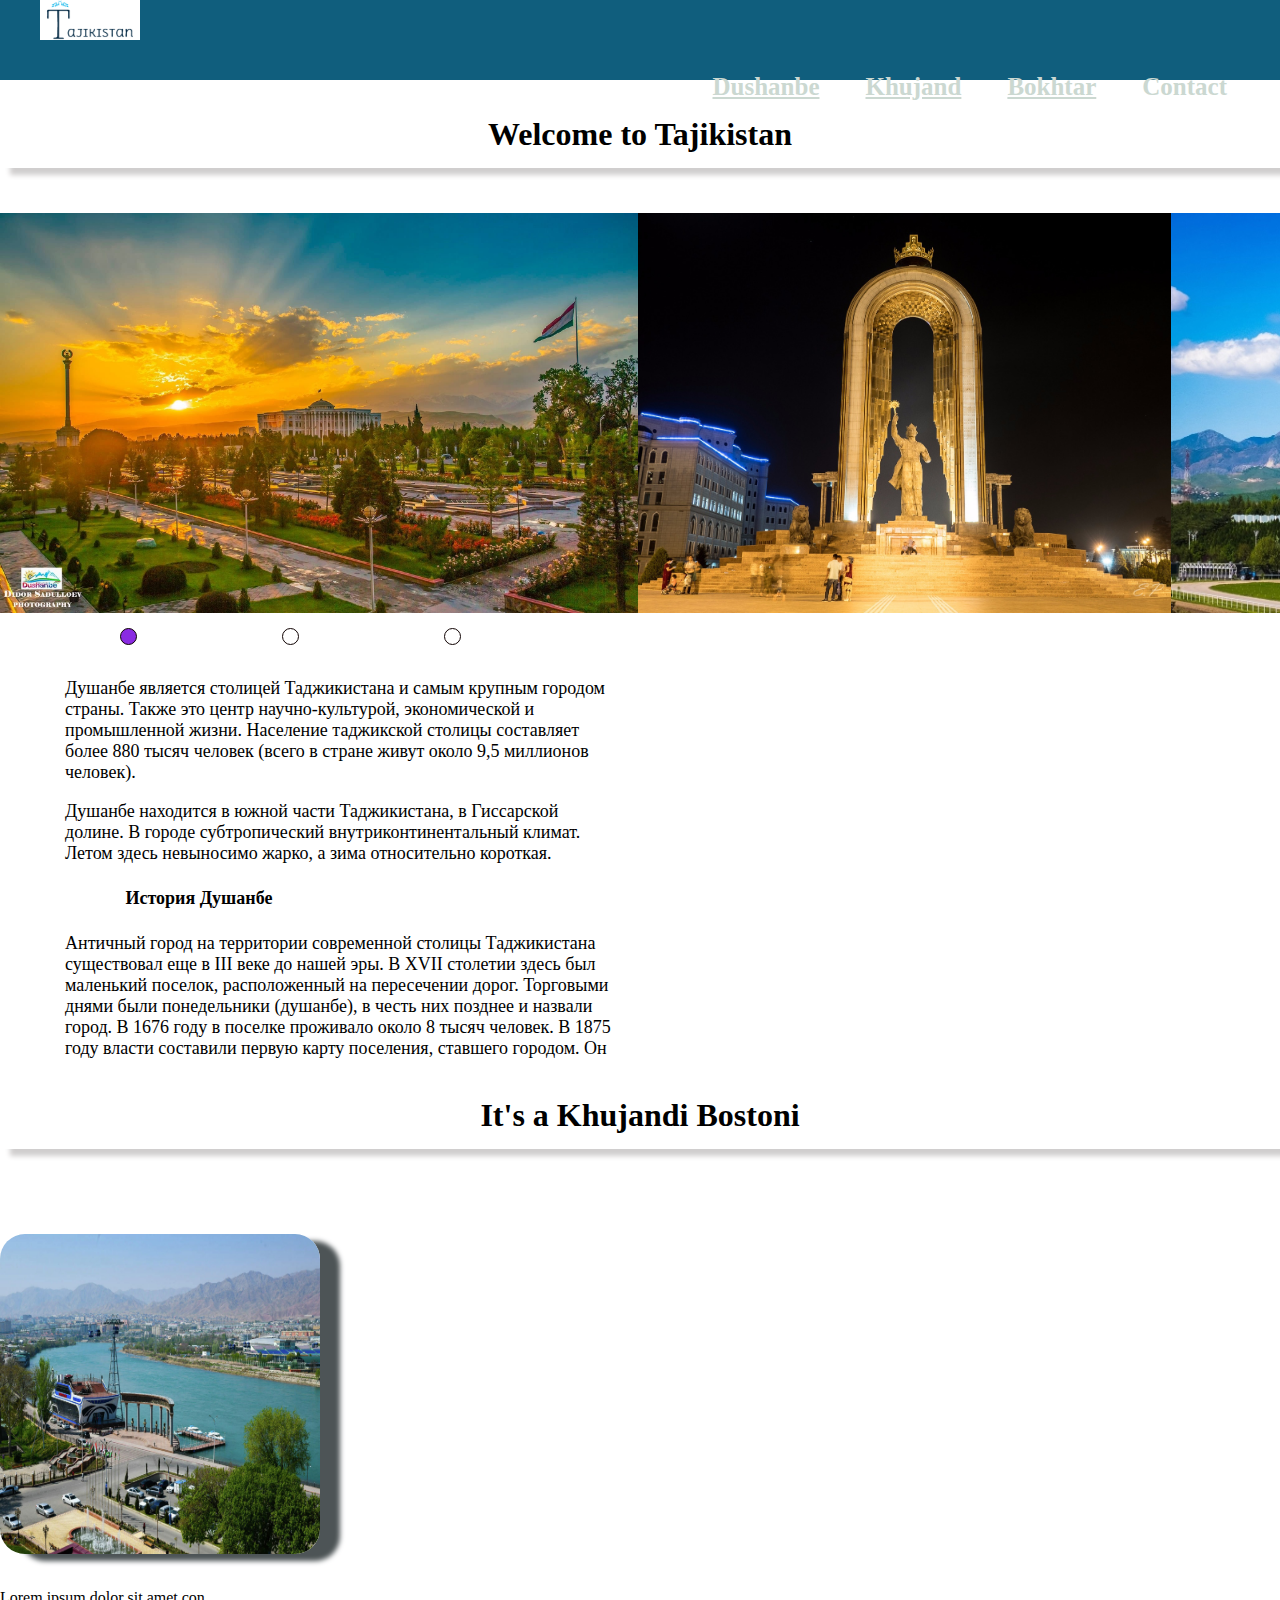
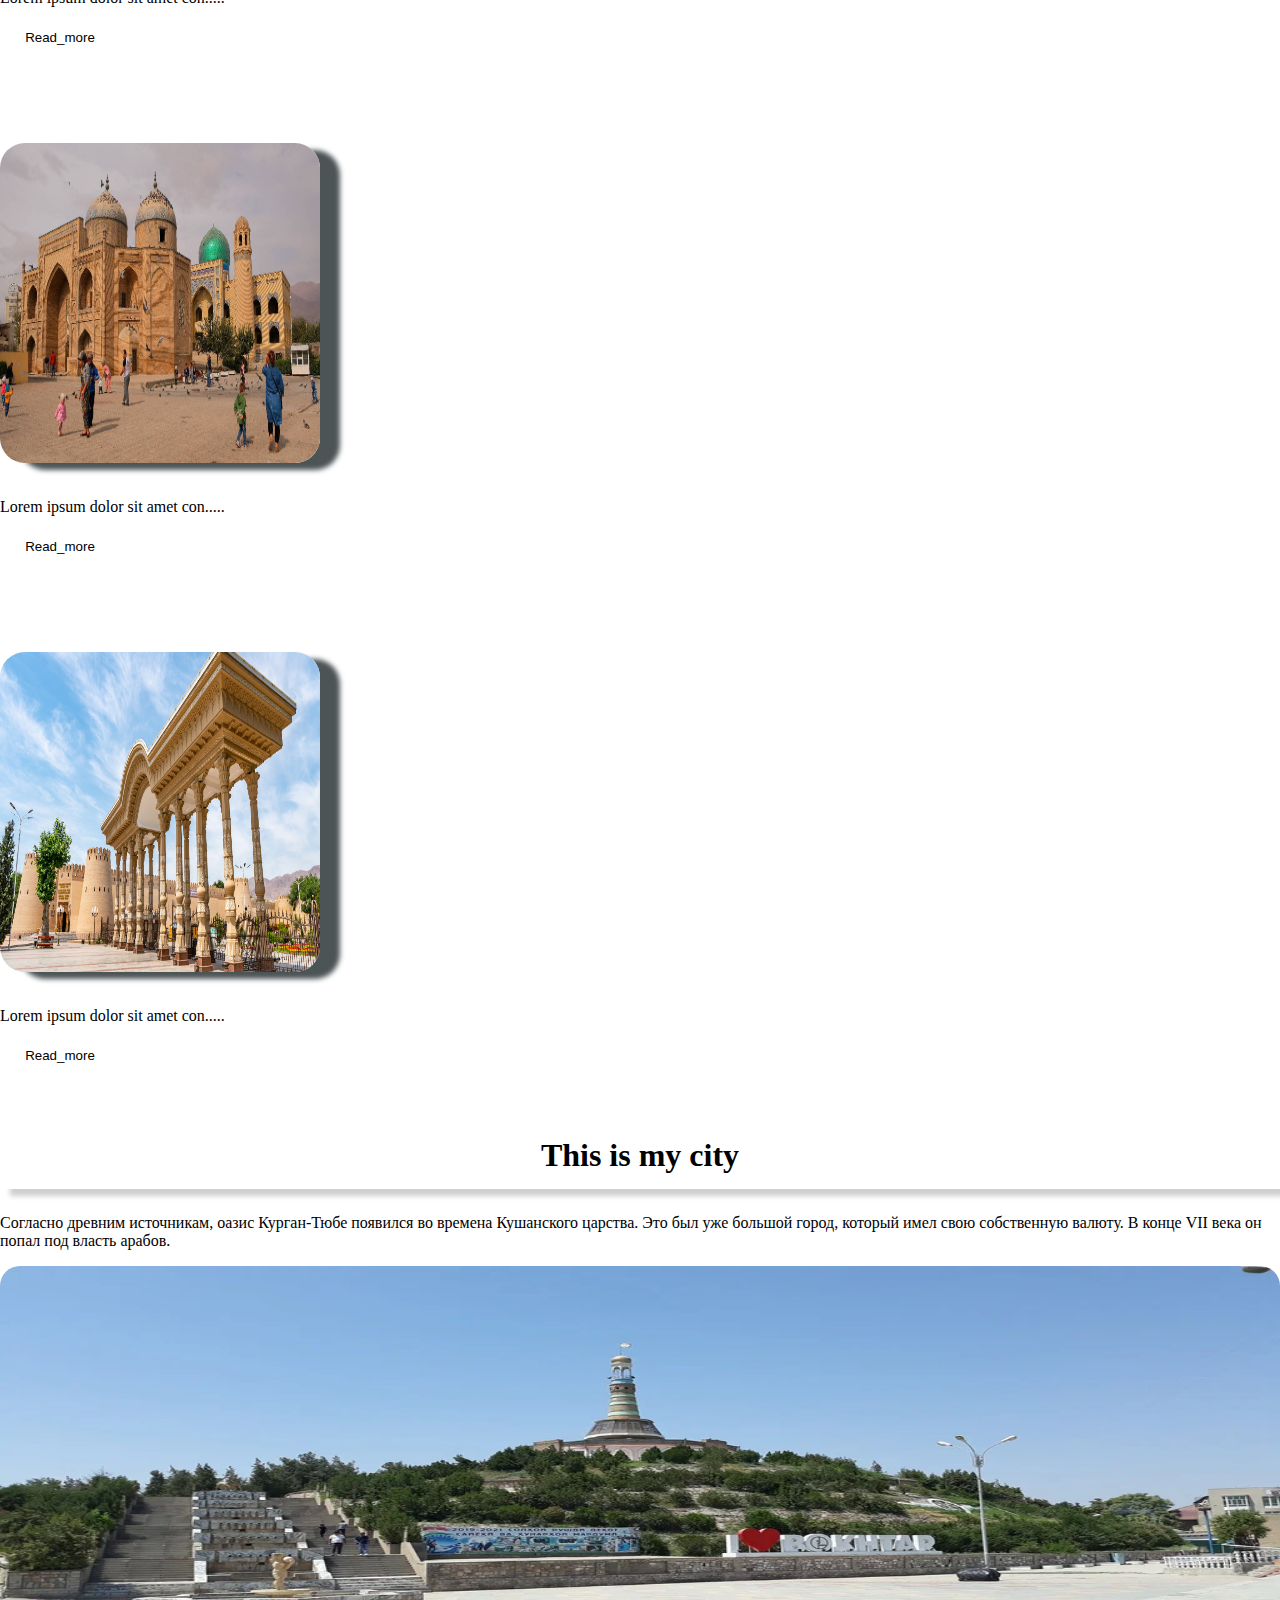
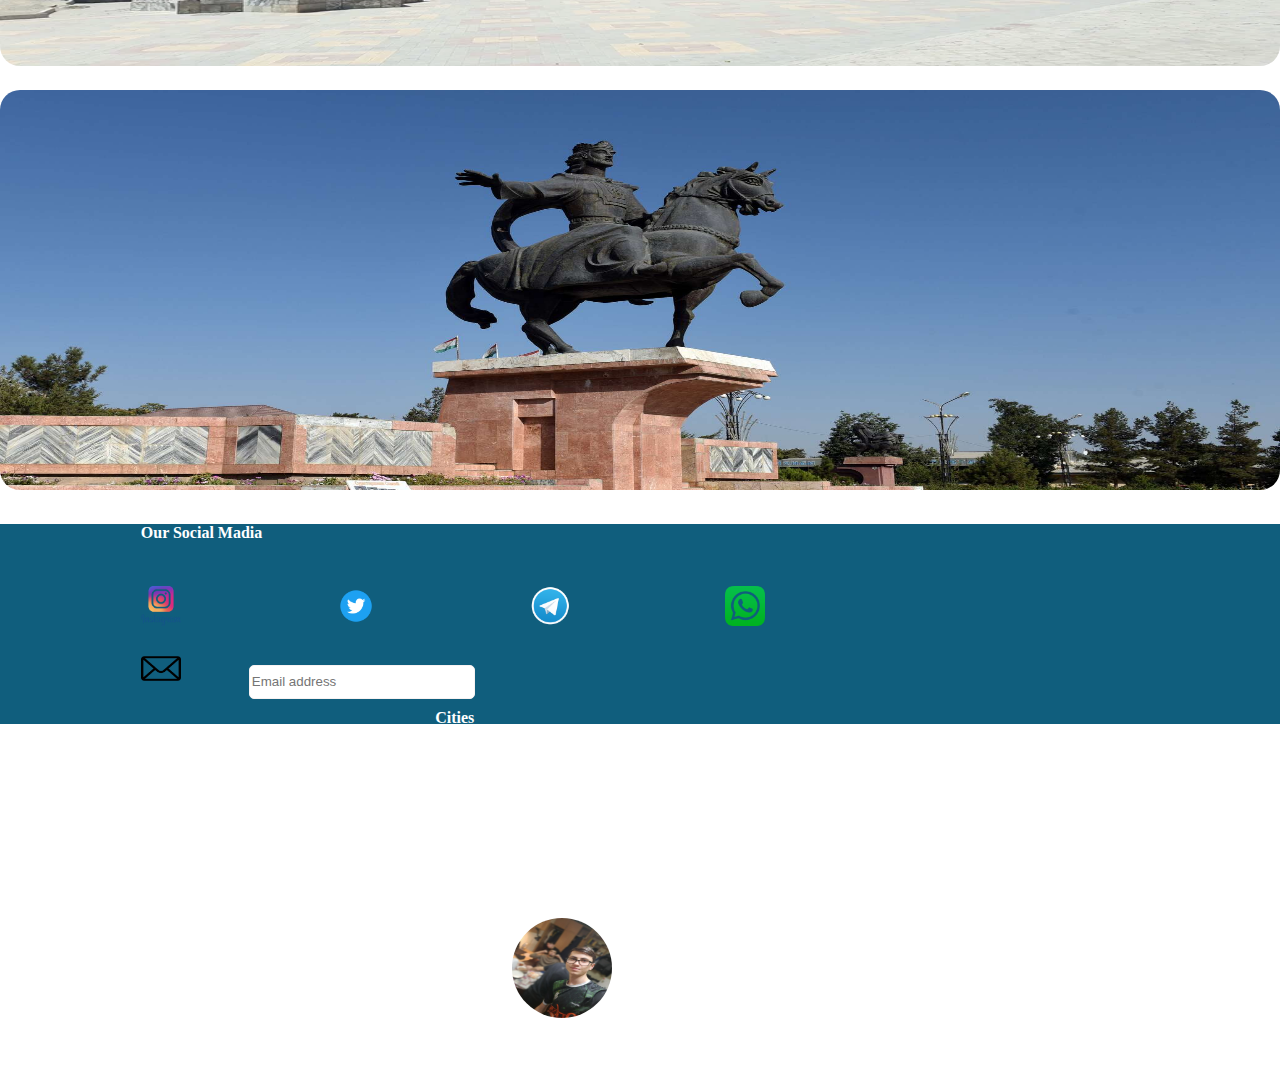
<file: tajikistan/index.html>
<!DOCTYPE html>
<html lang="en">
<head>
    <meta charset="UTF-8">
    <meta name="viewport" content="width=device-width, initial-scale=1.0">
    <link rel="stylesheet" href="style.css">
    <link href="https://cdn.jsdelivr.net/npm/bootstrap@5.3.1/dist/css/bootstrap.min.css" rel="stylesheet" integrity="sha384-4bw+/aepP/YC94hEpVNVgiZdgIC5+VKNBQNGCHeKRQN+PtmoHDEXuppvnDJzQIu9" crossorigin="anonymous">
</head>
    <title>Tajikistan</title>
</head>
<body onload="hidemore();"  >

<header>
  <div class="navbar">
      <img src="images/logo.png" id="logo"  alt="">
      <ul class="nav nav-underline">
        <li class="nav-item">
          <a id="li" class="nav-link " aria-current="page" href="#">Dushanbe</a>
        </li>
        <li class="nav-item">
          <a id="li" class="nav-link" href="#">Khujand</a>
        </li>
        <li class="nav-item">
          <a id="li" class="nav-link" href="#">Bokhtar</a>
        </li>
        <li class="nav-item">
          <a id="li" class="nav-link ">Contact</a>
        </li>
      </ul>       
    </div>
</header>
  
<!-- A Dusanbe section -->
<div class="container-fluid">
    <div class="row">
      <h1>Welcome to Tajikistan</h1>
        <div class="col-md-6 aa">
                
              <div class="frame">
                  <div class="slider">
                    <img
                      class="image active"
                      src="images/dushanbe1.jpg"
                      id="dush1"/>
                    <img
                      class="image"
                      src="images/dushanbe2.jpg" width="600px"
                      id="dush2"/>
                    <img
                      class="image"
                      src="images/dushsanbe3.jpg"
                      id="dush2"/>
                  </div>
               
                </div>
              <div class="bottom"></div>
        </div>


        <div class="col-md-6">
          <div class="text">    
              <p>
                Душанбе является столицей Таджикистана и самым крупным городом страны. Также это центр научно-культурой, экономической и промышленной жизни. Население таджикской столицы составляет более 880 тысяч человек (всего в стране живут около 9,5 миллионов человек).
              </p>
              <p>
                Душанбе находится в южной части Таджикистана, в Гиссарской долине. В городе субтропический внутриконтинентальный климат. Летом здесь невыносимо жарко, а зима относительно короткая.
              </p>
                <h4>История Душанбе</h4>
              <p>
                Античный город на территории современной столицы Таджикистана существовал еще в III веке до нашей эры.

                В XVII столетии здесь был маленький поселок, расположенный на пересечении дорог. Торговыми днями были понедельники (душанбе), в честь них позднее и назвали город. В 1676 году в поселке проживало около 8 тысяч человек.

                В 1875 году власти составили первую карту поселения, ставшего городом. Он носил название Душанбе-Курган и входил в Бухарский Эмират. Тогда здесь была крепость, в которой разместились караван-сараи, мечети, мастерские и несколько сотен домов.

                В 1922 году Душанбе был провозглашен столицей Таджикской ССР.
              </p>
          </div>
        </div>
    </div>
</div>
<!-- A Khujand section -->

<div  class="container" >
  <div class="row">
    <h1 id="h2">It's a Khujandi Bostoni</h1>

    <div class="col-md-4" id="a">
      <img src="images/khujand1.jpg" class="khuj1" alt="">
      
      <p id="text" class="txt">Lorem ipsum dolor sit amet consectetur adipisicing elit. Amet, quidem Lorem ipsum dolor sit amet consectetur adipisicing elit. Repudiandae itaque eum dolorem sint odit culpa eligendi, alias harum fuga repellat!</p>
      
      <button onclick="toggaleshow(this,'text');" id="btn" >Read_more</button>
    </div>

    <div class="col-md-4" id="a">
      <img src="images/khujand2.jpg" class="khuj1" alt="">
      
      <p id="text2" class="txt">Lorem ipsum dolor sit amet consectetur adipisicing elit. Molestiae, maiores Lorem ipsum dolor sit amet consectetur adipisicing elit. Repudiandae itaque eum dolorem sint odit culpa eligendi, alias harum fuga repellat!</p>
      
      <button onclick="toggaleshow(this,'text2'); " id="btn" >Read_more</button>
    </div>
    <div class="col-md-4" id="a"> 
      <img src="images/Kujand3.jpg" class="khuj1" alt="">
      
      <p id="text3"  class="txt">Lorem ipsum dolor sit amet consectetur adipisicing elit. Repellat, inventore Lorem ipsum dolor sit amet consectetur adipisicing elit. Repudiandae itaque eum dolorem sint odit culpa eligendi, alias harum fuga repellat!</p>
      
      <button onclick="toggaleshow(this,'text3');" id="btn" >Read_more</button>
    </div>
  </div>
</div>

<!-- The Bokhtar city section -->

<div class="container">
  <div class="row">
    <h1>This is my city</h1>
    <p class="txt">Согласно древним источникам, оазис Курган-Тюбе появился во времена Кушанского царства. Это был уже большой город, который имел свою собственную валюту. В конце VII века он попал под власть арабов.</p>
    <div class="col-md-6">
      <img src="images/bokhtar1.png" class="bokh">
    </div>
    <div class="col-md-6">
      <img src="images/bokhtar2.jpg"  class="bokh">
    </div>
  </div>
</div>
<!-- The Footer section -->
<footer>
<div class="container-fluid">
  <div class="row">
    <div class="col-md-4 zz">
      <h4 style="color: white; margin-top: 10px;  "> Our Social Madia </h4>
      <img src="images/insta.png" class="inst" style="margin-top: 22px; margin-left: 
      11%;" >
      <img src="images/twiter.png" class="inst" style="margin-top: 20px; margin-left: 
      11%;" >
      <img src="images/teleg.png"  class="inst" style="margin-top: 20px; margin-left: 
      11%;" >
      <img src="images/whats.png" class="inst" style="margin-top: 20px; margin-left: 
      11%;" >
      <form action="">
        <img src="images/mail.png" id="email">
        <input type="text" placeholder="Email address" id="inp"> 
      </form>
    </div>
    <div class="col-md-4 fcity" >
      <h4 style="color: white;  margin-top: 10px; margin-left:34%;">Cities</h4>
      <ul style="margin-left: 30%;">
      <li class="cit">Kulob</li>
      <li class="cit">Vahdat</li>
      <li class="cit">Dangara</li>
      <li class="cit">Istaravshan</li>
    </ul>
    </div>
    <div class="col-md-4 .col-sm-6  .col-lg-6">
      <h3 style="color: white; margin-top: 7px;" > Developer</h3>
        <img src="images/devloper.jpg" id="devlop" >
        <h3 id="abdu" style="color: white;">Khudoydodov Abdurauf</h3>
    </div>
  </div>
</div>
</footer>












<script src="main.js"></script>
<script src="https://cdn.jsdelivr.net/npm/bootstrap@5.3.1/dist/js/bootstrap.bundle.min.js" integrity="sha384-HwwvtgBNo3bZJJLYd8oVXjrBZt8cqVSpeBNS5n7C8IVInixGAoxmnlMuBnhbgrkm" crossorigin="anonymous"></script>
</body>
</html>
</file>
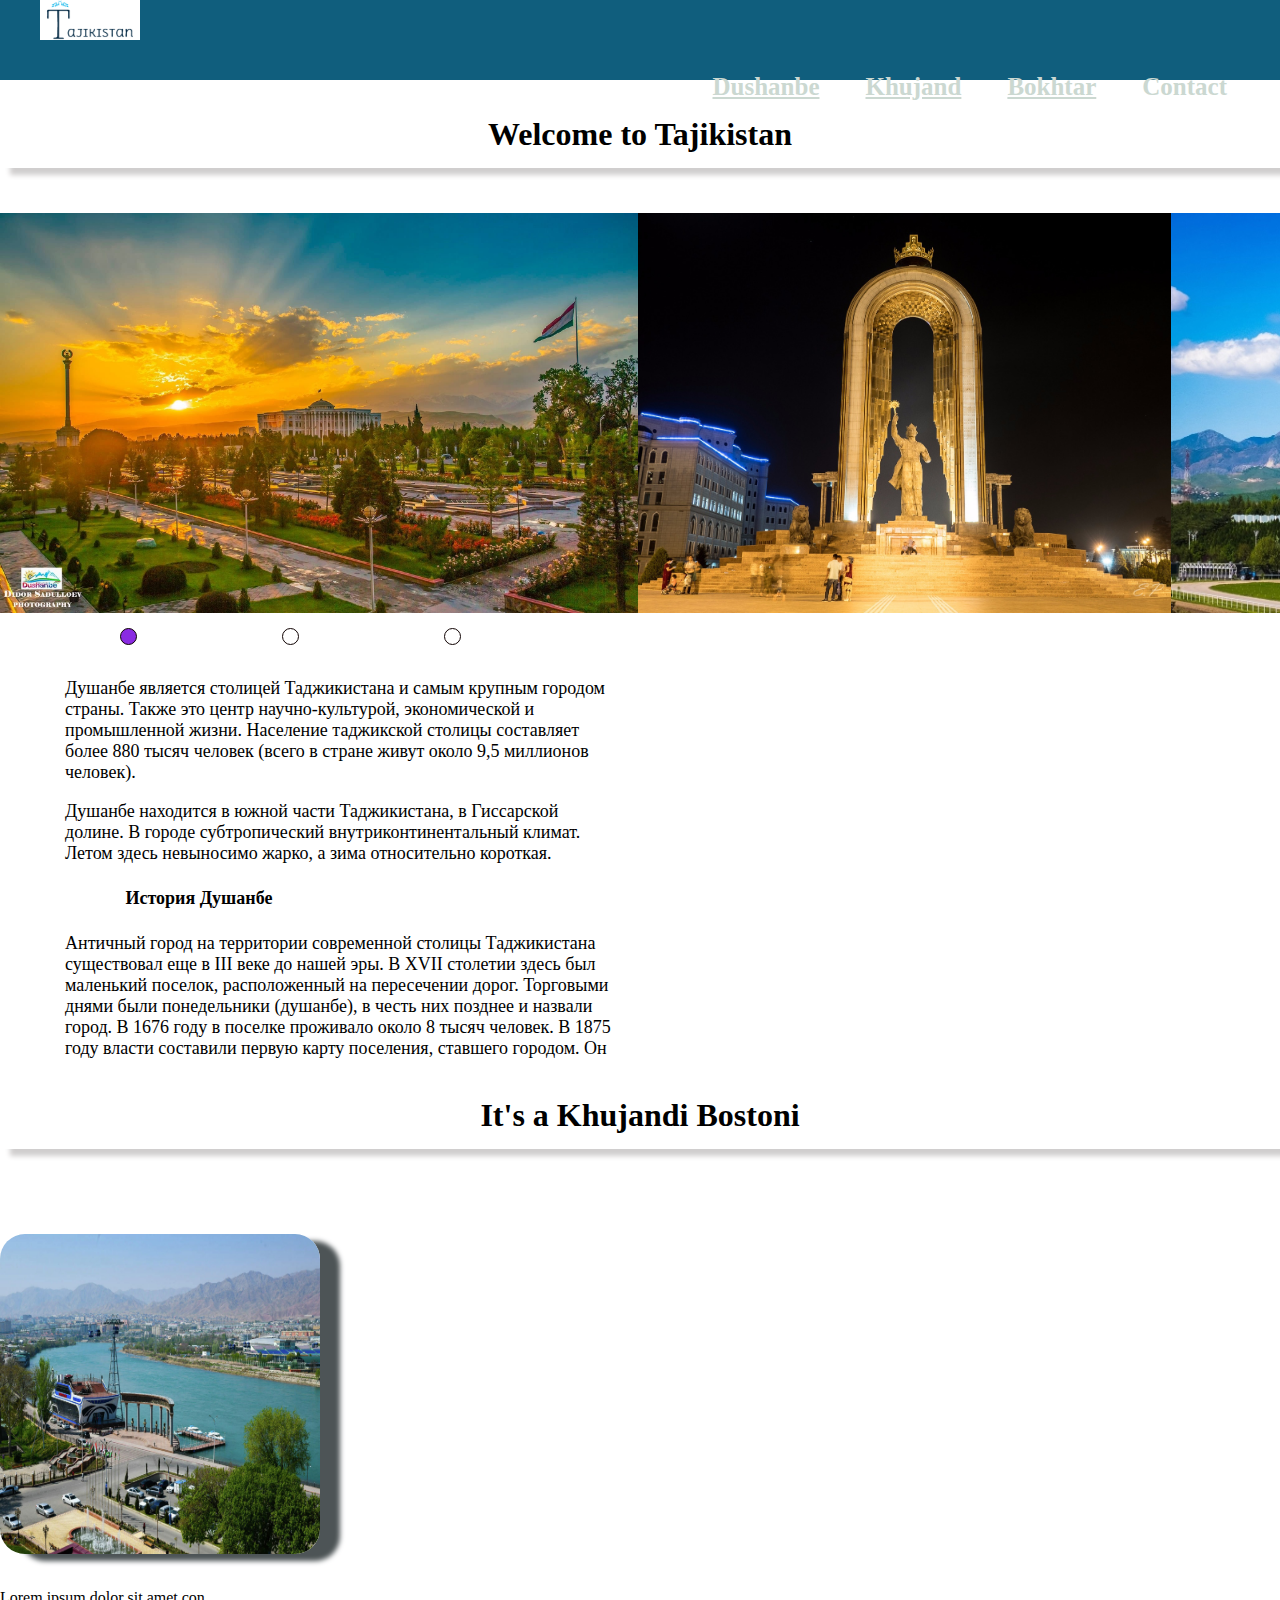
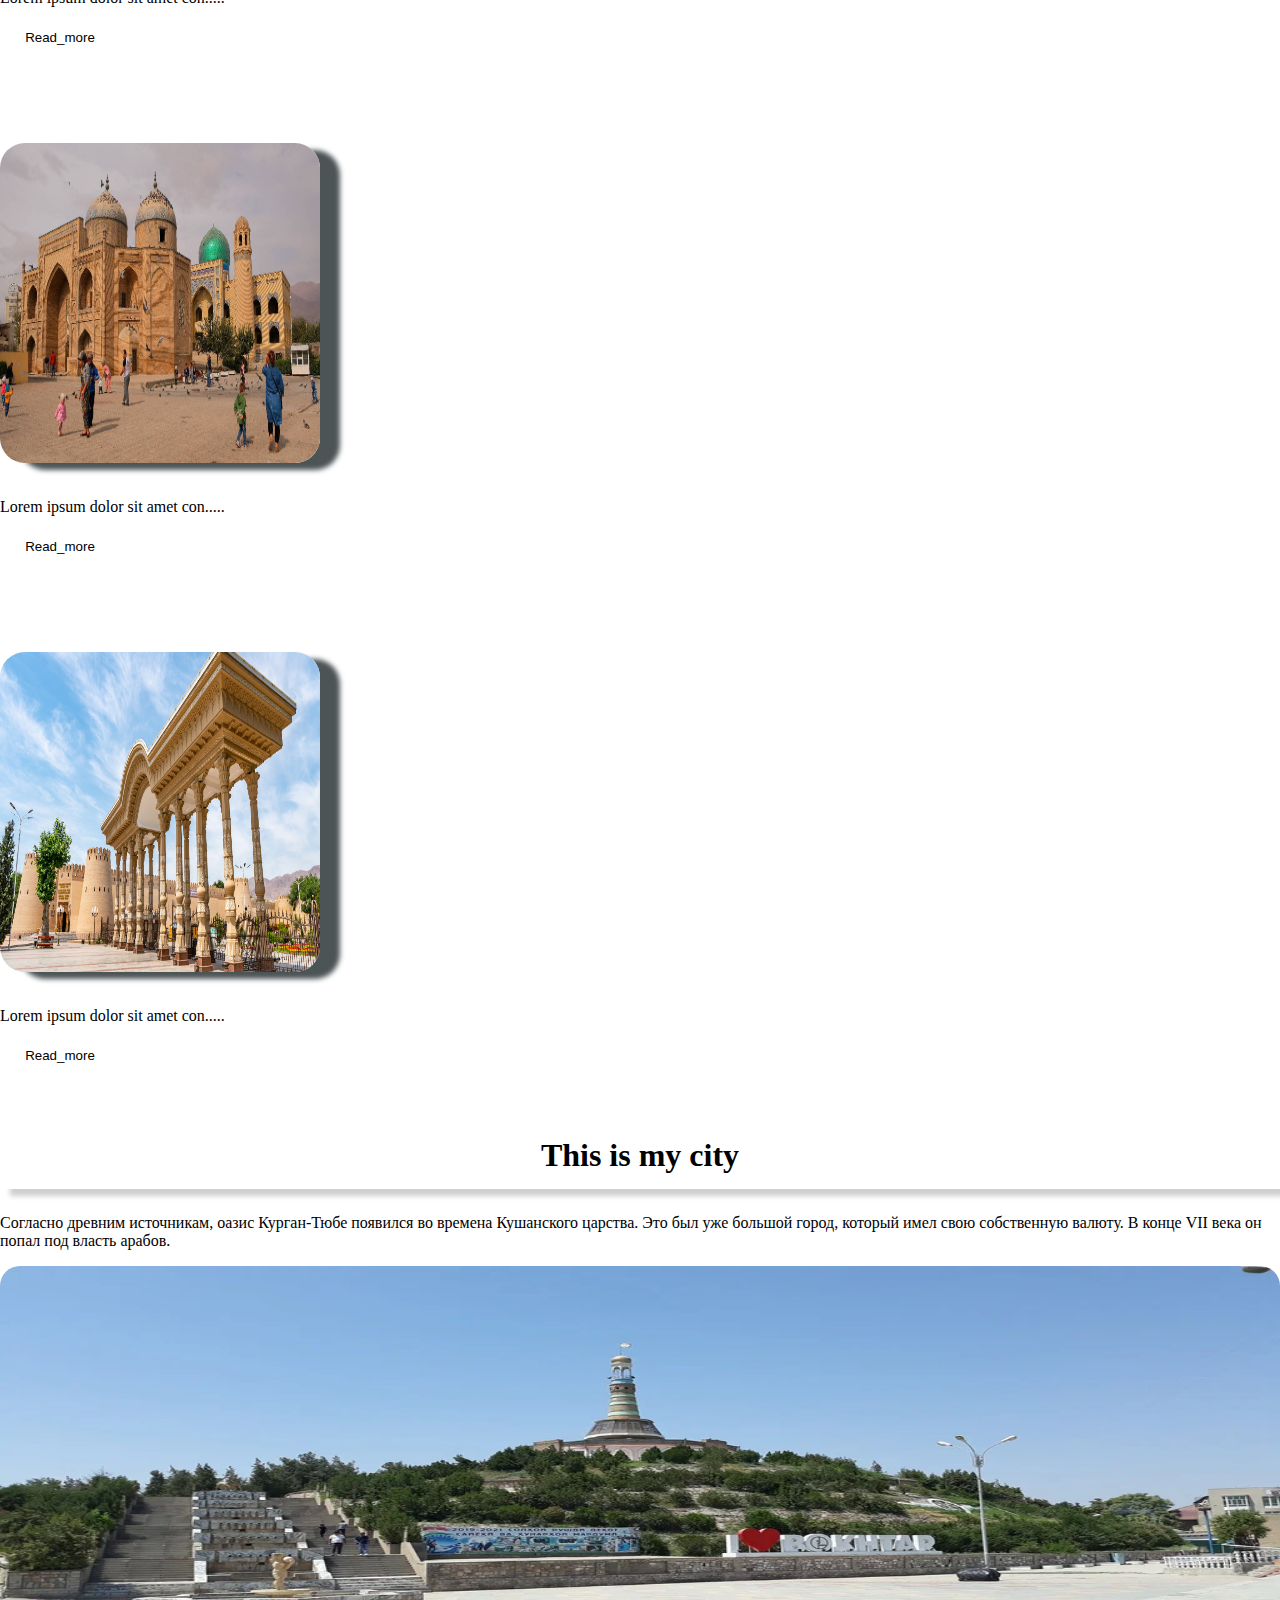
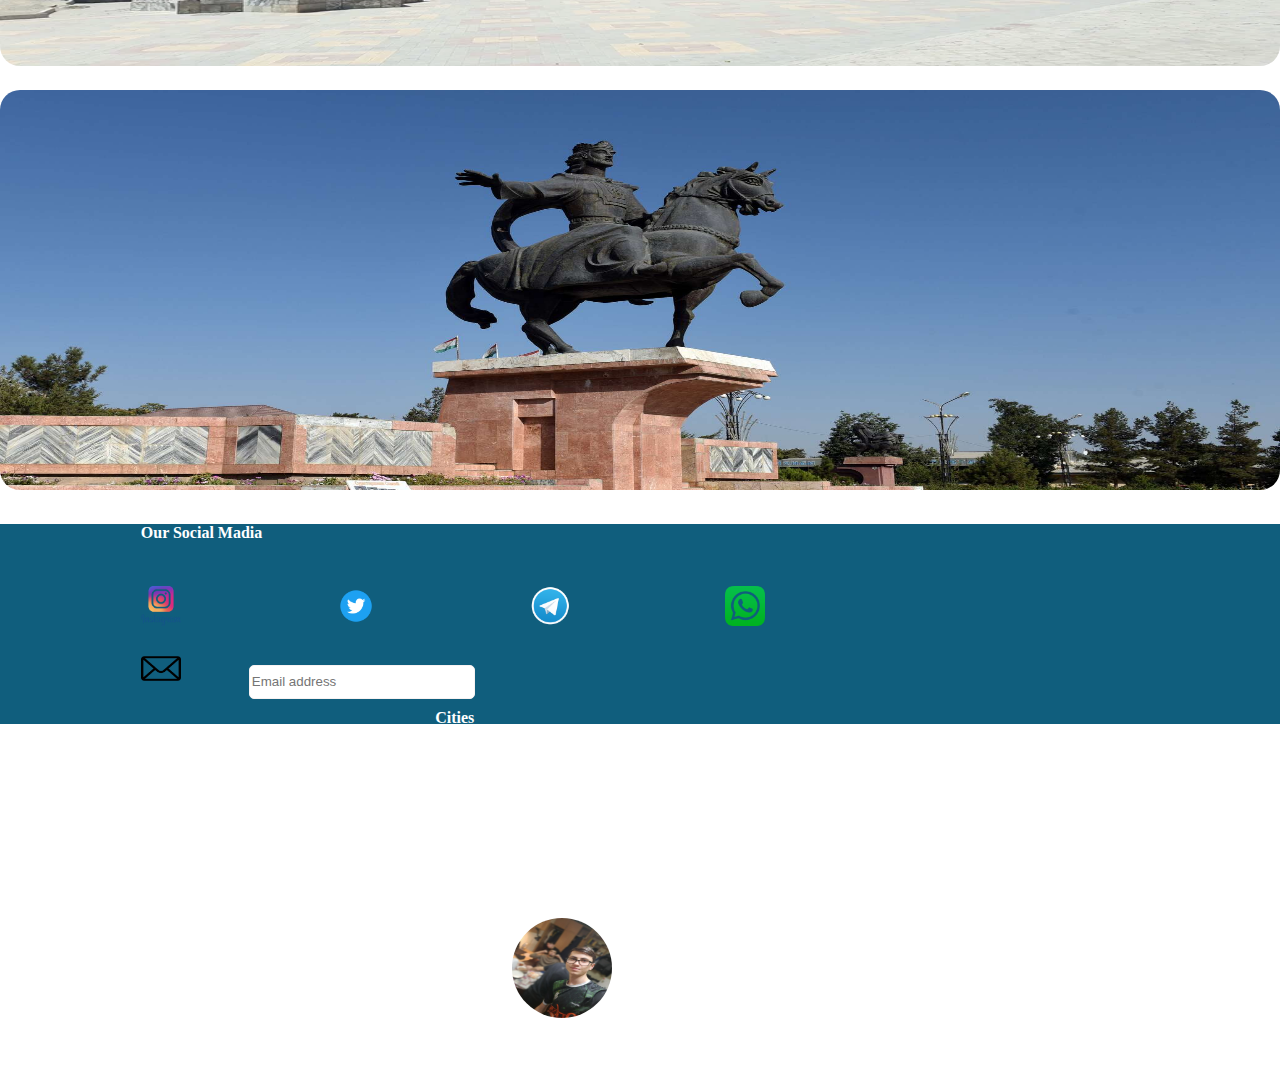
<file: tajikistan/index1.html>
<!DOCTYPE html>
<html lang="en">
<head>
    <meta charset="UTF-8">
    <meta name="viewport" content="width=device-width, initial-scale=1.0">
    <link rel="stylesheet" href="style.css">
    <link href="https://cdn.jsdelivr.net/npm/bootstrap@5.3.1/dist/css/bootstrap.min.css" rel="stylesheet" integrity="sha384-4bw+/aepP/YC94hEpVNVgiZdgIC5+VKNBQNGCHeKRQN+PtmoHDEXuppvnDJzQIu9" crossorigin="anonymous">
</head>
    <title>Tajikistan</title>
</head>
<body onload="hidemore();"  >

<header>
  <div class="navbar">
      <img src="images/logo.png" id="logo"  alt="">
      <ul class="nav nav-underline">
        <li class="nav-item">
          <a id="li" class="nav-link " aria-current="page" href="#">Dushanbe</a>
        </li>
        <li class="nav-item">
          <a id="li" class="nav-link" href="#">Khujand</a>
        </li>
        <li class="nav-item">
          <a id="li" class="nav-link" href="#">Bokhtar</a>
        </li>
        <li class="nav-item">
          <a id="li" class="nav-link ">Contact</a>
        </li>
      </ul>       
    </div>
</header>
  
<!-- A Dusanbe section -->
<div class="container-fluid">
    <div class="row">
      <h1>Welcome to Tajikistan</h1>
        <div class="col-md-6 aa">
                
              <div class="frame">
                  <div class="slider">
                    <img
                      class="image active"
                      src="images/dushanbe1.jpg"
                      id="dush1"/>
                    <img
                      class="image"
                      src="images/dushanbe2.jpg" width="600px"
                      id="dush2"/>
                    <img
                      class="image"
                      src="images/dushsanbe3.jpg"
                      id="dush2"/>
                  </div>
               
                </div>
              <div class="bottom"></div>
        </div>


        <div class="col-md-6">
          <div class="text">    
              <p>
                Душанбе является столицей Таджикистана и самым крупным городом страны. Также это центр научно-культурой, экономической и промышленной жизни. Население таджикской столицы составляет более 880 тысяч человек (всего в стране живут около 9,5 миллионов человек).
              </p>
              <p>
                Душанбе находится в южной части Таджикистана, в Гиссарской долине. В городе субтропический внутриконтинентальный климат. Летом здесь невыносимо жарко, а зима относительно короткая.
              </p>
                <h4>История Душанбе</h4>
              <p>
                Античный город на территории современной столицы Таджикистана существовал еще в III веке до нашей эры.

                В XVII столетии здесь был маленький поселок, расположенный на пересечении дорог. Торговыми днями были понедельники (душанбе), в честь них позднее и назвали город. В 1676 году в поселке проживало около 8 тысяч человек.

                В 1875 году власти составили первую карту поселения, ставшего городом. Он носил название Душанбе-Курган и входил в Бухарский Эмират. Тогда здесь была крепость, в которой разместились караван-сараи, мечети, мастерские и несколько сотен домов.

                В 1922 году Душанбе был провозглашен столицей Таджикской ССР.
              </p>
          </div>
        </div>
    </div>
</div>
<!-- A Khujand section -->

<div  class="container" >
  <div class="row">
    <h1 id="h2">It's a Khujandi Bostoni</h1>

    <div class="col-md-4" id="a">
      <img src="images/khujand1.jpg" class="khuj1" alt="">
      
      <p id="text" class="txt">Lorem ipsum dolor sit amet consectetur adipisicing elit. Amet, quidem Lorem ipsum dolor sit amet consectetur adipisicing elit. Repudiandae itaque eum dolorem sint odit culpa eligendi, alias harum fuga repellat!</p>
      
      <button onclick="toggaleshow(this,'text');" id="btn" >Read_more</button>
    </div>

    <div class="col-md-4" id="a">
      <img src="images/khujand2.jpg" class="khuj1" alt="">
      
      <p id="text2" class="txt">Lorem ipsum dolor sit amet consectetur adipisicing elit. Molestiae, maiores Lorem ipsum dolor sit amet consectetur adipisicing elit. Repudiandae itaque eum dolorem sint odit culpa eligendi, alias harum fuga repellat!</p>
      
      <button onclick="toggaleshow(this,'text2'); " id="btn" >Read_more</button>
    </div>
    <div class="col-md-4" id="a"> 
      <img src="images/Kujand3.jpg" class="khuj1" alt="">
      
      <p id="text3"  class="txt">Lorem ipsum dolor sit amet consectetur adipisicing elit. Repellat, inventore Lorem ipsum dolor sit amet consectetur adipisicing elit. Repudiandae itaque eum dolorem sint odit culpa eligendi, alias harum fuga repellat!</p>
      
      <button onclick="toggaleshow(this,'text3');" id="btn" >Read_more</button>
    </div>
  </div>
</div>

<!-- The Bokhtar city section -->

<div class="container">
  <div class="row">
    <h1>This is my city</h1>
    <p class="txt">Согласно древним источникам, оазис Курган-Тюбе появился во времена Кушанского царства. Это был уже большой город, который имел свою собственную валюту. В конце VII века он попал под власть арабов.</p>
    <div class="col-md-6">
      <img src="images/bokhtar1.png" class="bokh">
    </div>
    <div class="col-md-6">
      <img src="images/bokhtar2.jpg"  class="bokh">
    </div>
  </div>
</div>
<!-- The Footer section -->
<footer>
<div class="container-fluid">
  <div class="row">
    <div class="col-md-4 zz">
      <h4 style="color: white; margin-top: 10px;  "> Our Social Madia </h4>
      <img src="images/insta.png" class="inst" style="margin-top: 22px; margin-left: 
      11%;" >
      <img src="images/twiter.png" class="inst" style="margin-top: 20px; margin-left: 
      11%;" >
      <img src="images/teleg.png"  class="inst" style="margin-top: 20px; margin-left: 
      11%;" >
      <img src="images/whats.png" class="inst" style="margin-top: 20px; margin-left: 
      11%;" >
      <form action="">
        <img src="images/mail.png" id="email">
        <input type="text" placeholder="Email address" id="inp"> 
      </form>
    </div>
    <div class="col-md-4 fcity" >
      <h4 style="color: white;  margin-top: 10px; margin-left:34%;">Cities</h4>
      <ul style="margin-left: 30%;">
      <li class="cit">Kulob</li>
      <li class="cit">Vahdat</li>
      <li class="cit">Dangara</li>
      <li class="cit">Istaravshan</li>
    </ul>
    </div>
    <div class="col-md-4 .col-sm-6  .col-lg-6">
      <h3 style="color: white; margin-top: 7px;" > Developer</h3>
        <img src="images/devloper.jpg" id="devlop" >
        <h3 id="abdu" style="color: white;">Khudoydodov Abdurauf</h3>
    </div>
  </div>
</div>
</footer>












<script src="main.js"></script>
<script src="https://cdn.jsdelivr.net/npm/bootstrap@5.3.1/dist/js/bootstrap.bundle.min.js" integrity="sha384-HwwvtgBNo3bZJJLYd8oVXjrBZt8cqVSpeBNS5n7C8IVInixGAoxmnlMuBnhbgrkm" crossorigin="anonymous"></script>
</body>
</html>
</file>
<file: tajikistan/style.css>
body{
    margin: 0;
    padding: 0;
}
#logo{
    margin-left: 40px;
    width: 100px;
    height: 40px;

}
.navbar{
    
    height: 80px;
    width: 100%;
    background-color: rgb(16, 94, 125);
}

.nav{  
    justify-content: end;
    padding: 10px; 
    display: flex;  
}
#li{
    color: rgb(203, 216, 209);
    margin-right: 40px;
    align-items: flex-end;
    font-size: 25px;
    font-weight:bold;
    font-family: 'Times New Roman', Times, serif;
}
#li:hover{
    transition: 0.3s;
    color: rgb(216, 201, 36);
}
#dush1{
    width: 100%;
    height: 400px;
    /* object-fit: cover; */
    
}
.image{    
    object-fit: cover;
}
.frame{
    width: 100%;
    overflow: hidden;
    
}
.slider{
   margin-top: 20px;
    height: 400px;
    display: flex;
    transition: all 1s ease;
}  
.bottom{
    display: flex;
    gap: 25px;
    

}
.button{
    width: 15px;
    height: 15px;
    border-radius: 50%;
    border: 1px solid rgb(15, 2, 2);
    cursor: pointer;
    margin-left: 120px;
    margin-top: 15px;
}

h1{
    font-family: 'Times New Roman', Times, serif;
    justify-content: center ;
    text-align: center;
    margin-bottom: 25px;
    padding: 15px;
    cursor: pointer;
    box-shadow: 10px 7px 5px rgb(208, 206, 206) ;
}   
.text{
    font-family: 'Times New Roman', Times, serif;
    border-radius:20px;
    font-size: 18px;
    width: 550px;
    height: 400px;
    margin-top: 10px;
    margin-left: 50px;  
    cursor: pointer;
    overflow: scroll;
    padding: 5px 0 0 15px;
    
}
.khuj1{
    cursor: pointer;
    width: 320px;
    height: 320px;
    margin-top: 60px;
    margin-right: 10px;
    margin-bottom: 15px;
    border-radius: 25px;
    transition: 0.5s;
    box-shadow: 20px 7px 5px rgb(77, 84, 86);
    
}
@media screen and (max-width:432px ) {
    .khuj1{
        cursor: pointer;
        width: 230px;
        height: 230px;
        margin-top: 60px;
        margin-right: 10px;
        margin-bottom: 15px;
        border-radius: 25px;
        transition: 0.5s;
        box-shadow: 20px 7px 5px rgb(77, 84, 86);
    
}
}
.txt{
    font-family: 'Times New Roman', Times, serif;
    cursor: pointer;
    
}   

#btn{
    width: 120px;
    height: 30px;
    border: none;
   background-color:white;
   margin-bottom: 30px;

}
 #btn:hover {
    background-color: rgb(28, 129, 169);
    cursor: pointer;
    border-radius: 10px;
    transition: 0.3s;
    color: white;
}
.bokh{
    width: 100%;
    height: 400px;
    cursor: pointer;
    border-radius: 20px;
    margin-bottom: 20px;
}
@media screen and (max-width:432px ) {
    .bokh{
        width: 100%;
        height: 200px;
        cursor: pointer;
        border-radius: 20px;
        margin-bottom: 20px;
    }
}

footer{
    height: 200px;
    background-color: rgb(16, 94, 125);
}
h4{
    font-family: 'Times New Roman', Times, serif;
    cursor: pointer;
    margin-left: 11%;
}
#email{
    height: 35px;
    width: 40px;
    margin-left: 11%;
        
}
#inp{
    margin-top: 35px;
    margin-left: 5%;
    border-radius: 5px;
    border: 1.5px solid rgb(247, 242, 242);
    width:220px;
    height: 30px;

}
.inst{
    cursor: pointer;
    margin-left: 10px;
    height: 40px;
    width: 40px;
    margin: 0 10px;
}

ul li{
    color: white;
    padding: 3px;
    font-family: 'Times New Roman', Times, serif;
    cursor: pointer;
    font-size: large;
}   

.cit:hover{
    width: 100px;
    transition: 0.4s;
    box-shadow: 10px 7px 5px rgb(208, 206, 206) ;
}
#devlop{
    width: 100px;
    height: 100px;
    border-radius: 50%;
    margin-left: 40%;
    cursor: pointer;
    margin-top: 5px;
}
h3{
   text-align: center;
   font-family: 'Times New Roman', Times, serif; 
}
#abdu{
    padding: 4px;   
}
#abdu:hover{
    box-shadow: 10px 7px 5px rgb(208, 206, 206) ;

}
</file>
